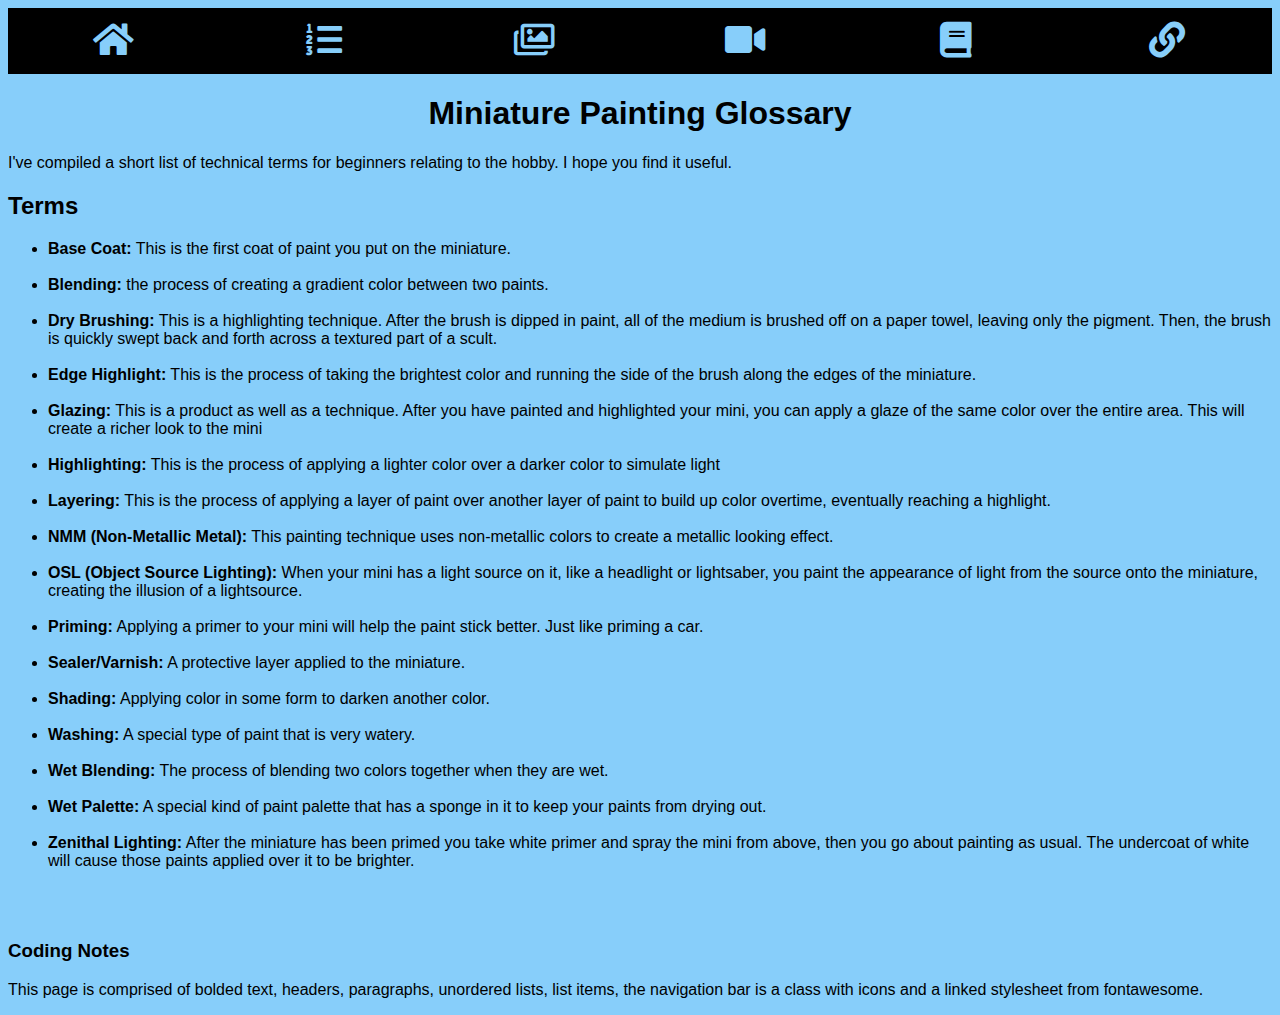
<file: glossary.html>
<!DOCTYPE html>
<html>
  <link rel="stylesheet" href="mystyle.css">
  <link rel="stylesheet" href="https://use.fontawesome.com/releases/v5.0.7/css/all.css">
  <style>
    .ul list {list-style-position: outside;}
  </style>
  <header>
<div class="icon-bar">
        <a class="active" href="index.html"><i class="fa fa-home"></i></a> 
        <a href="MyTutorial.html"><i class="fa fa-list-ol"></i></a>
        <a href="gallery.html"><i class="far fa-images"></i></a>
        <a href="videos.html"><i class="fas fa-video"></i></a>
        <a href="glossary.html"><i class="fas fa-book"></i></a>
        <a href="links.html"><i class="fas fa-link"></i></a>
    </header>
<body>

  
  <h1>Miniature Painting Glossary</h1>
<p>I've compiled a short list of technical terms for beginners relating to the hobby. I hope you find it useful.</p>
    <h2>Terms</h2>
  
    <ul class="list"><li><b>Base Coat:</b> This is the first coat of paint you put on the miniature.</li><br/>
      
<li><b>Blending:</b> the process of creating a gradient color between two paints.</li><br/>

      <li><b>Dry Brushing:</b> This is a highlighting technique. After the brush is dipped in paint, all of the medium is brushed off on a paper towel, leaving only the pigment. Then, the brush is quickly swept back and forth across a textured part of a scult.</li><br/>

      <li><b>Edge Highlight:</b> This is the process of taking the brightest color and running the side of the brush along the edges of the miniature.</li><br/>

      <li><b>Glazing:</b> This is a product as well as a technique. After you have painted and highlighted your mini, you can apply a glaze of the same color over the entire area. This will create a richer look to the mini</li><br/>

      <li><b>Highlighting:</b> This is the process of applying a lighter color over a darker color to simulate light</li><br/>

      <li><b>Layering:</b> This is the process of applying a layer of paint over another layer of paint to build up color overtime, eventually reaching a highlight.</li><br/>

      <li><b>NMM (Non-Metallic Metal):</b> This painting technique uses non-metallic colors to create a metallic looking effect.</li><br/>

      <li><b>OSL (Object Source Lighting):</b> When your mini has a light source on it, like a headlight or lightsaber, you paint the appearance of light from the source onto the miniature,<br/> creating the illusion of a lightsource.</li><br/>

      <li><b>Priming:</b> Applying a primer to your mini will help the paint stick better. Just like priming a car.</li><br/>

      <li><b>Sealer/Varnish:</b> A protective layer applied to the miniature.</li><br/>

      <li><b>Shading:</b> Applying color in some form to darken another color.</li><br/>

      <li><b>Washing:</b> A special type of paint that is very watery. </li><br/>

      <li><b>Wet Blending:</b> The process of blending two colors together when they are wet.</li><br/>

      <li><b>Wet Palette:</b> A special kind of paint palette that has a sponge in it to keep your paints from drying out.</li><br/>

      <li><b>Zenithal Lighting:</b> After the miniature has been primed you take white primer and spray the mini from above, then you go about painting as usual. The undercoat of white will cause those paints applied over it to be brighter.</li><br/>
  </ul>
 
  
  </body>
  <footer>
    <br/>
    <h3>Coding Notes</h3>
<p>This page is comprised of bolded text, headers, paragraphs, unordered lists, list items, the navigation bar is a class with icons and a linked stylesheet from fontawesome. </footer>
</html>
</file>
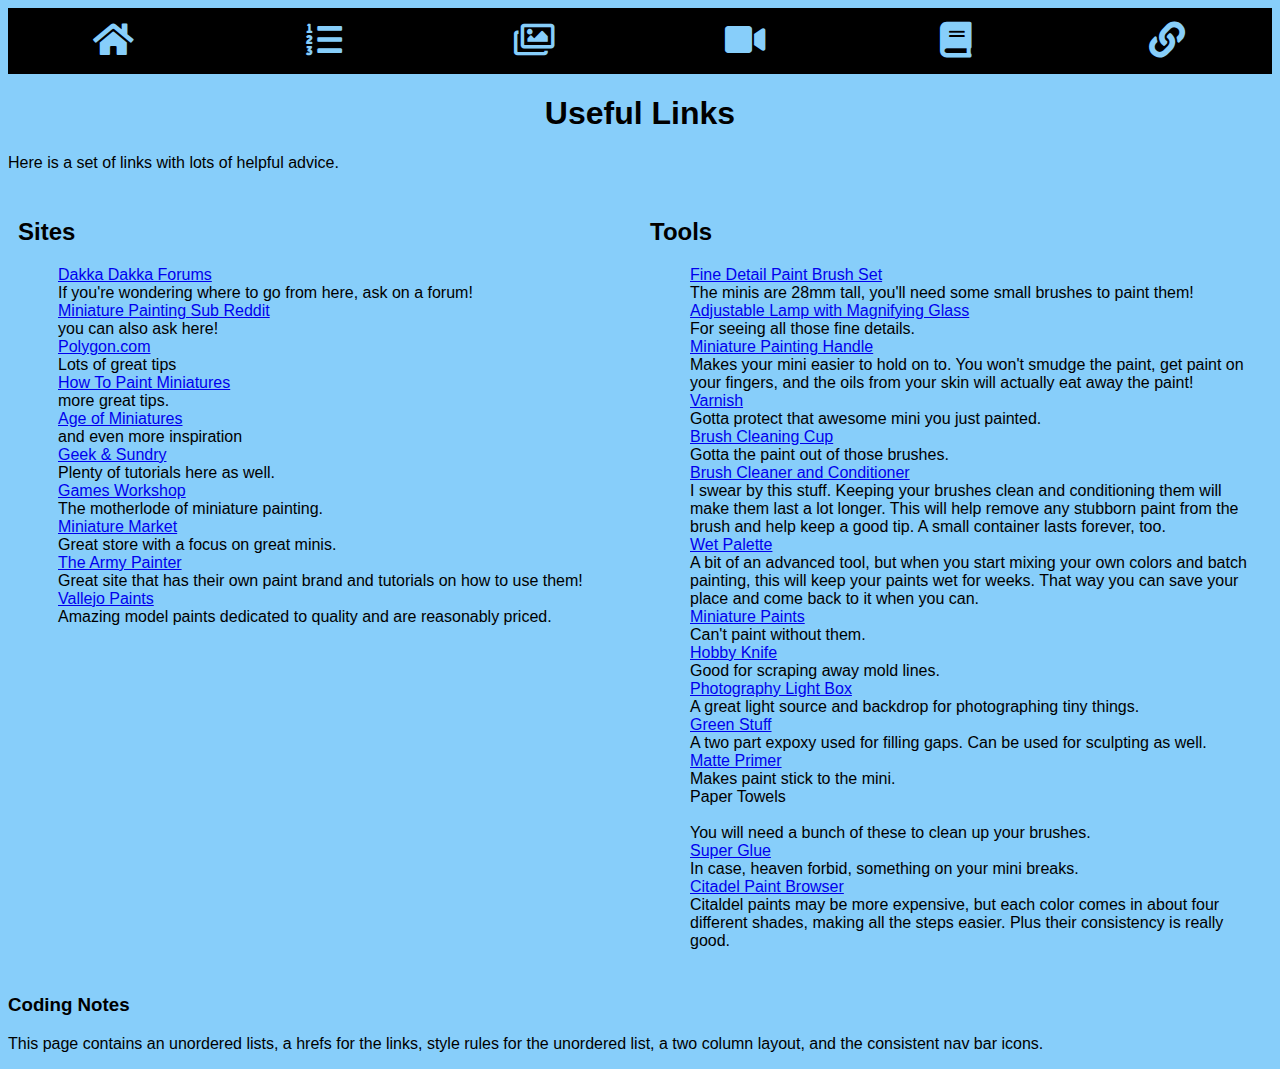
<file: links.html>
<!doctype html>
<html>
<style> @import url(mystyle.css)</style>
   <link rel="stylesheet" href="https://use.fontawesome.com/releases/v5.0.7/css/all.css">
  <style>
    ul {list-style: none;
    } 
    * {
  box-sizing: border-box;
}

/* Create two equal columns that floats next to each other */
.column {
  float: left;
  width: 50%;
  padding: 10px;
 
}

/* Clear floats after the columns */
.row:after {
  content: "";
  display: table;
  clear: both;
}
  </style>
 
  <header>
 <div class="icon-bar">
        <a class="active" href="index.html"><i class="fa fa-home"></i></a> 
        <a href="MyTutorial.html"><i class="fa fa-list-ol"></i></a>
        <a href="gallery.html"><i class="far fa-images"></i></a>
        <a href="videos.html"><i class="fas fa-video"></i></a>
        <a href="glossary.html"><i class="fas fa-book"></i></a>
        <a href="links.html"><i class="fas fa-link"></i></a>
    </header>
    <title>Useful Links</title>
<h1>Useful Links</h1>
<p>Here is a set of links with lots of helpful advice.</p>    
    <body>


<div class="row">
  <div class="column" style="background-color:lightskyblue;">
    <h2>Sites</h2>
    <p><ul>
    <li><a href="https://www.dakkadakka.com/dakkaforum/forums/show/8.page"> Dakka Dakka Forums</a><br/> If you're wondering where to go from here, ask on a forum!
    <li><a href="https://www.reddit.com/search/?q=miniature%20painting"> Miniature Painting Sub Reddit</a><br/> you can also ask here!
    <li><a href="https://www.polygon.com/deals/2020/4/7/21206194/painting-miniatures-getting-started-how-to-paint-brushes-tools-where-buy-guide"> Polygon.com</a><br/>Lots of great tips
    <li><a href="http://www.how-to-paint-miniatures.com/"> How To Paint Miniatures</a><br/>
      more great tips.
      <li><a href="https://ageofminiatures.com/miniature-painting-tips/"> Age of Miniatures</a><br/> and even more inspiration
    <li><a href="https://geekandsundry.com/5-things-beginner-miniature-painters-need-to-know/"> Geek & Sundry</a><br/>Plenty of tutorials here as well.
    <li><a href="https://www.games-workshop.com/Home?_requestid=1078520">Games Workshop</a><br/>The motherlode of miniature painting. 
    <li><a href="https://www.miniaturemarket.com/?utm_content=ps-trademark&gclid=Cj0KCQjwjPaCBhDkARIsAISZN7RM_qxy6CrZpbtVV3VcJIY1to9cVNrCzqO_RH9-HlKiT7AVF9dOY8AaAtJQEALw_wcB"> Miniature Market</a><br/>Great store with a focus on great minis.
    <li><a href="https://www.thearmypainter.com/"> The Army Painter</a><br/> Great site that has their own paint brand and tutorials on how to use them!
    <li><a href="https://acrylicosvallejo.com/en/"> Vallejo Paints</a><br/> Amazing model paints dedicated to quality and are reasonably priced.
    </ul></p>
  </div>
  <div class="column" style="background-color:lightskyblue;">
    <h2>Tools</h2>
    <p><p><ul>
    <li><a href="https://www.amazon.com/Detail-Brushes-Miniature-Detailing-Painting/dp/B075L8LCTG/ref=sr_1_1_sspa?crid=3SCIKO4G04RLQ&dchild=1&keywords=fine+detail+paint+brush+set&qid=1616782941&sprefix=fine+detail+%2Caps%2C195&sr=8-1-spons&psc=1&spLa=[base64]"> Fine Detail Paint Brush Set</a><br/>The minis are 28mm tall, you'll need some small brushes to paint them!
    <li><a href="https://www.amazon.com/Dimmable-Magnifying-ADDIE-Adjustable-Magnifier/dp/B085Y5PJ1J/ref=sr_1_1_sspa?dchild=1&keywords=magnifying+lamp&qid=1616782960&sr=8-1-spons&psc=1&spLa=[base64]"> Adjustable Lamp with Magnifying Glass</a><br/> For seeing all those fine details.
    <li><a href="https://www.amazon.com/Citadel-Outils-Poignee-peintre-mk2/dp/B08MC88KWZ/ref=sr_1_2?dchild=1&keywords=miniature+painting+handle&qid=1616782982&sr=8-2"> Miniature Painting Handle</a><br/>Makes your mini easier to hold on to. You won't smudge the paint, get paint on your fingers, and the oils from your skin will actually eat away the paint!
    <li><a href="https://www.amazon.com/Krylon-K01305-Coatings-11-Ounce-UV-Resistant/dp/B00397STRW/ref=sr_1_1_sspa?dchild=1&keywords=krylon+varnish&qid=1616783002&sr=8-1-spons&psc=1&spLa=[base64]"> Varnish</a><br/> Gotta protect that awesome mini you just painted. 
    <li><a href="https://www.amazon.com/Art-Supply-Childrens-Colored-Plastic/dp/B01NAB50ST/ref=sr_1_3_sspa?dchild=1&keywords=paint+brush+cup&qid=1616783018&sr=8-3-spons&psc=1&smid=A23ADOZFIJNPFB&spLa=[base64]"> Brush Cleaning Cup</a><br/> Gotta the paint out of those brushes. 
      <li><a href="https://www.amazon.com/General-Pencil-Company-Masters-Preserver/dp/B001TNR7VM/ref=sr_1_2?dchild=1&keywords=masters+brush+cleaner&qid=1616784307&sr=8-2"> Brush Cleaner and Conditioner</a><br/> I swear by this stuff. Keeping your brushes clean and conditioning them will make them last a lot longer. This will help remove any stubborn paint from the brush and help keep a good tip. A small container lasts forever, too.  
    <li><a href="https://www.amazon.com/Sta-Wet-Palette-Keeps-Paints-Airtight/dp/B000C18GTE/ref=sr_1_4?dchild=1&keywords=wet+pallete&qid=1616783035&sr=8-4"> Wet Palette</a><br/> A bit of an advanced tool, but when you start mixing your own colors and batch painting, this will keep your paints wet for weeks. That way you can save your place and come back to it when you can. 
    <li><a href="https://www.amazon.com/Painter-Wargames-Delivered-Selection-Miniature/dp/B08T38HLBW/ref=sr_1_1_sspa?dchild=1&keywords=wet+pallete&qid=1616783035&sr=8-1-spons&psc=1&spLa=[base64]">Miniature Paints</a><br/> Can't paint without them. 
    <li><a href="https://www.amazon.com/Precision-Handles-Storage-Cutting-Jetmore/dp/B086BV7TCY/ref=sr_1_3_sspa?dchild=1&keywords=xacto+knife&qid=1616783055&sr=8-3-spons&psc=1&spLa=[base64]"> Hobby Knife</a><br/> Good for scraping away mold lines.
    <li><a href="https://www.amazon.com/Portable-Jewellery-Photography-Shooting-Backdrops%EF%BC%89/dp/B07GKWS866/ref=sr_1_1_sspa?dchild=1&keywords=mini+light+box&qid=1616783072&sr=8-1-spons&psc=1&spLa=[base64]"> Photography Light Box</a><br/> A great light source and backdrop for photographing tiny things.
    <li><a href="https://www.amazon.com/Army-Painter-Modelling-Easy-Knead/dp/B001AE5ZQO/ref=sr_1_2?dchild=1&keywords=green+stuff&qid=1616783078&sr=8-2"> Green Stuff</a><br/> A two part expoxy used for filling gaps. Can be used for sculpting as well.
      <li><a href="https://www.amazon.com/Krylon-K05131807-ColorMaster-Paint-Primer/dp/B0009XB3UE/ref=sr_1_2?dchild=1&keywords=krylon+primer&qid=1616783090&sr=8-2"> Matte Primer</a><br/> Makes paint stick to the mini. 
        <li>Paper Towels</li><br/> You will need a bunch of these to clean up your brushes.
          <li><a href="https://www.amazon.com/Krazy-Glue-Purpose-Precision-KG82948MR/dp/B077ZB67V2/ref=sr_1_1_sspa?dchild=1&keywords=super+glue&qid=1616783127&sr=8-1-spons&psc=1&spLa=[base64]"> Super Glue</a><br/> In case, heaven forbid, something on your mini breaks. 
            <li><a href="https://www.games-workshop.com/en-BE/Painting-Modelling"> Citadel Paint Browser</a><br/> Citaldel paints may be more expensive, but each color comes in about four different shades, making all the steps easier. Plus their consistency is really good. 
    </ul></p>
  </div>
</div>
  
    
    <h3>Coding Notes</h3>
      <p>This page contains an unordered lists, a hrefs for the links, style rules for the unordered list, a two column layout, and the consistent nav bar icons.</p>
</file>
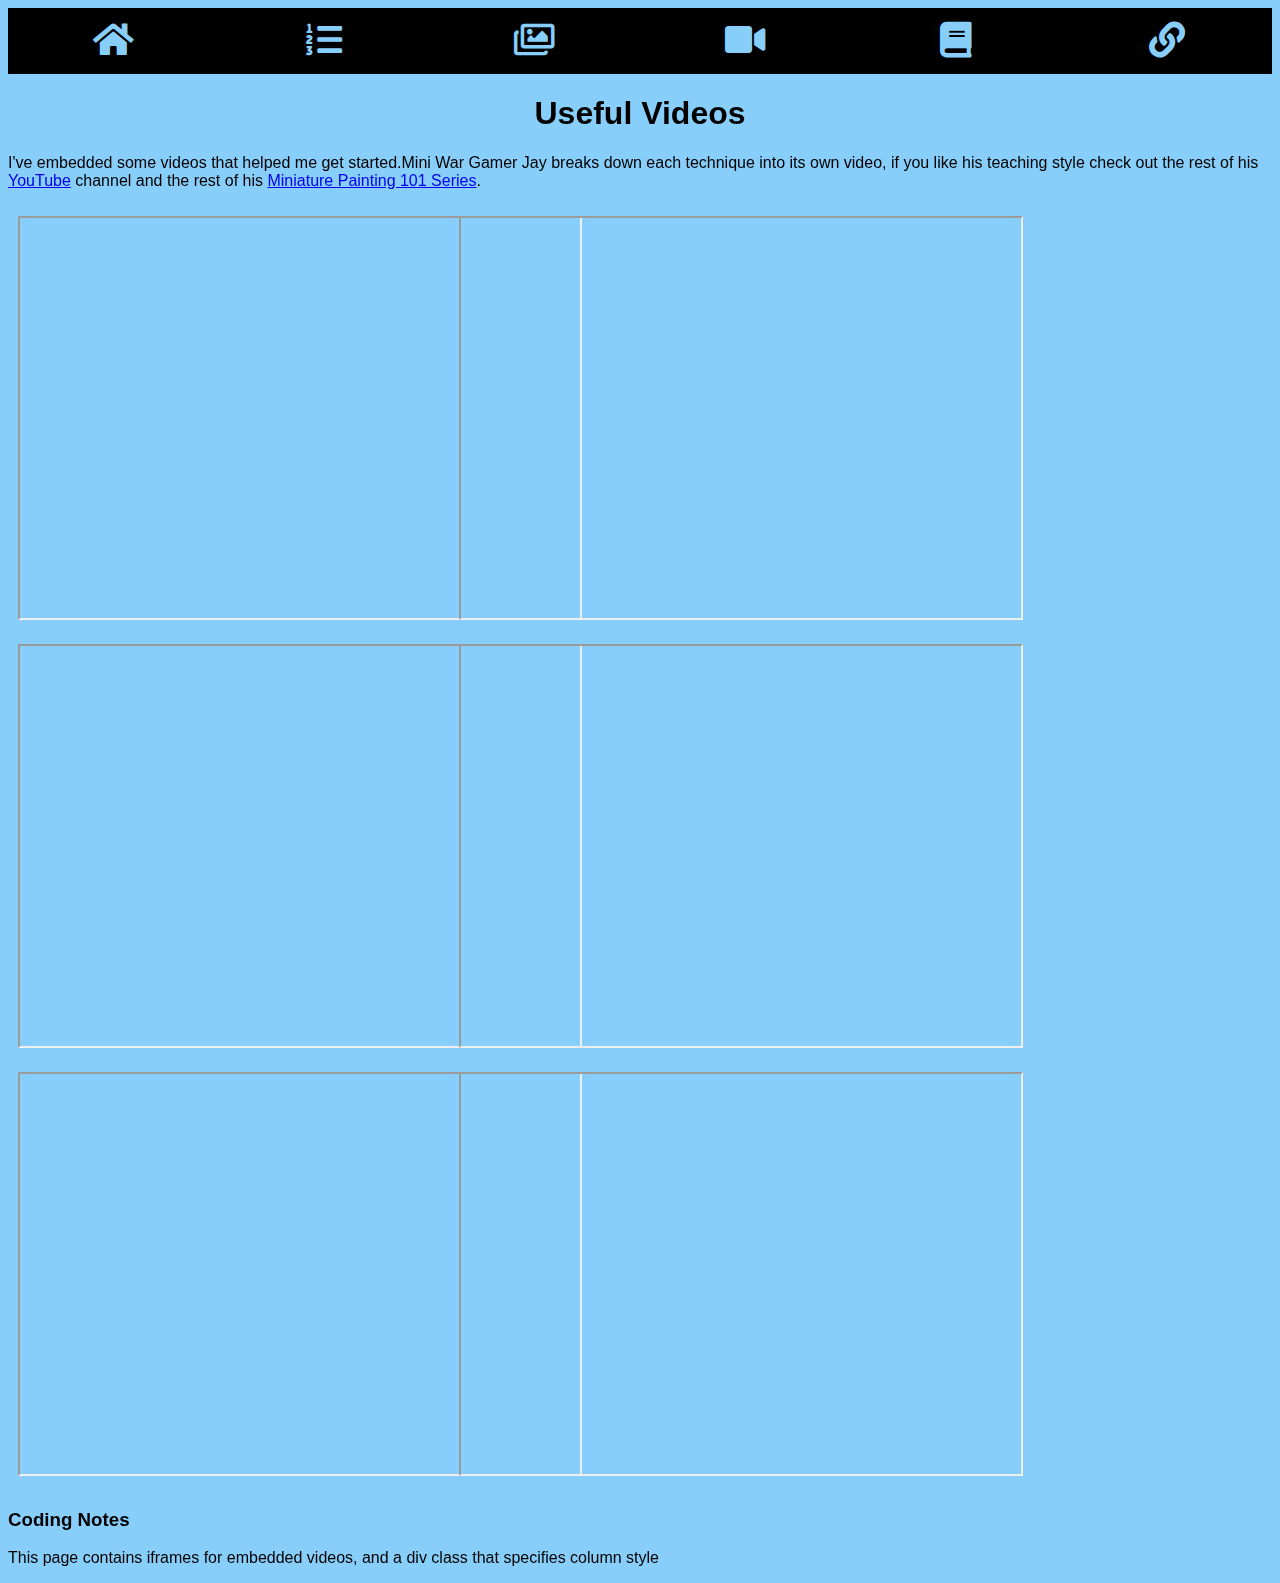
<file: videos.html>
<!doctype html>
<style> @import url(mystyle.css)</style>
<link rel="stylesheet" href="https://use.fontawesome.com/releases/v5.0.7/css/all.css">
<style>
  .column{float: left; width: 33.33%; padding: 10px; align-content: center;
  }
  
  .row::after {content:""; clear: both;display: table
  }
 
</style>
<header>
   <div class="icon-bar">
        <a class="active" href="index.html"><i class="fa fa-home"></i></a> 
        <a href="MyTutorial.html"><i class="fa fa-list-ol"></i></a>
        <a href="gallery.html"><i class="far fa-images"></i></a>
        <a href="videos.html"><i class="fas fa-video"></i></a>
        <a href="glossary.html"><i class="fas fa-book"></i></a>
        <a href="links.html"><i class="fas fa-link"></i></a>
  </header>
  <h1>Useful Videos</h1>
<p>I've embedded some videos that helped me get started.Mini War Gamer Jay breaks down each technique into its own video, if you like his teaching style check out the rest of his<a href="https://www.youtube.com/user/MiniwargamerJ"> YouTube</a> channel and the rest of his
  <a href="https://www.youtube.com/playlist?list=PLB0292071C3B38CAC"> Miniature Painting 101 Series</a>.</p>
  <div class="row">
  <div class="column">
  <iframe width="560" height="400" src="https://youtube.com/embed/yr0dufkF0J0"></iframe></div>  
  <div class="column">
  <iframe width="560" height="400" src="https://youtube.com/embed/D1ido2IUVqg"></iframe></div>  
  <div class="column">
  <iframe width="560" height="400" src="https://youtube.com/embed/Ke2UMbMPN9w"></iframe></div>  
  <div class="column">
  <iframe  width="560" height="400" src="https://youtube.com/embed/lrnQMWDA_yA"></iframe></div>  
  <div class="column">
  <iframe  width="560" height="400" src="https://youtube.com/embed/rsVZ3bzHLyc"></iframe></div>  
  <div class="column">
  <iframe  width="560" height="400" src="https://youtube.com/embed/hPziQfIRmn8"></iframe></div> 
  
  </div>
  
  <h3>Coding Notes</h3>
  <p>This page contains iframes for embedded videos, and a div class that specifies column style</p>
</file>
<file: mystyle.css>
@charset "UTF-8";
body{background-color: lightskyblue;
font-family:arial;}
title {color: black;font-family:arial;}
h1 {color:black;font-family:arial;}
h2 {color:black;font-family:arial;}
p {color:black;font-family:arial;}
.icon-bar {
  width: 100%;  
  background-color: black;
  overflow: auto;
}
h1 {text-align: center;}
.icon-bar a {
  float: left;
  text-align: center;
  width: 16.66666%; 
  padding: 12px 0; 
  transition: all 0.3s ease; 
  color: lightskyblue; 
  font-size: 36px; /* Increased font size */
}

.icon-bar a:hover {
  background-color: grey; 
}

.active {
  background-color: black; /* Add an active/current color */
}






{
  box-sizing: border-box;
  margin:0;
  padding:0
    li,a,button{
      font-family: arial, sans-serif;
      font-size: 16px;
      color:black;
      text-decoration:none
  }
img { 
  border: 5px solid black
}
  header {
    display: flex;
justify-content: space-betweeen;
    align-items:center;
    padding:30px 10%;
}
/* link styles */
a:link, a:visited { color: #DC6903; }
a:focus, a:hover, a:active { color: #F9AB33; }
#nav_links li {
  display: inline-block;
  padding:0px 20px;
}
.nav_links li a{
  transistion: all .03s ease 0s
}
#nav_links li a:hover {
  color: darkskyblue
}
#nav ul li a:link, nav ul li a:visited {
  color: #F9AB33;
}
button {
  padding: 9px 25px;
  background-color: rgba(0,136,169,1);
  border: none
  border-radius: 50px;
  cursor: pointer; 
    transition: all 0.3s ease 0s;
}
button:hover {
  background-color: rgba(0,136,169,0.8);
  }
 

.gallery-img:hover {
  opacity: .7;
}
li a {
  display:flex;
  flex-direction: row; 
  flex-wrap: wrap; 
  height: 25px;
  align-items: center;
  color: lightskyblue;
  text-align: center;
  padding: 14px 16px;
  text-decoration: none;
 
}
</file>
